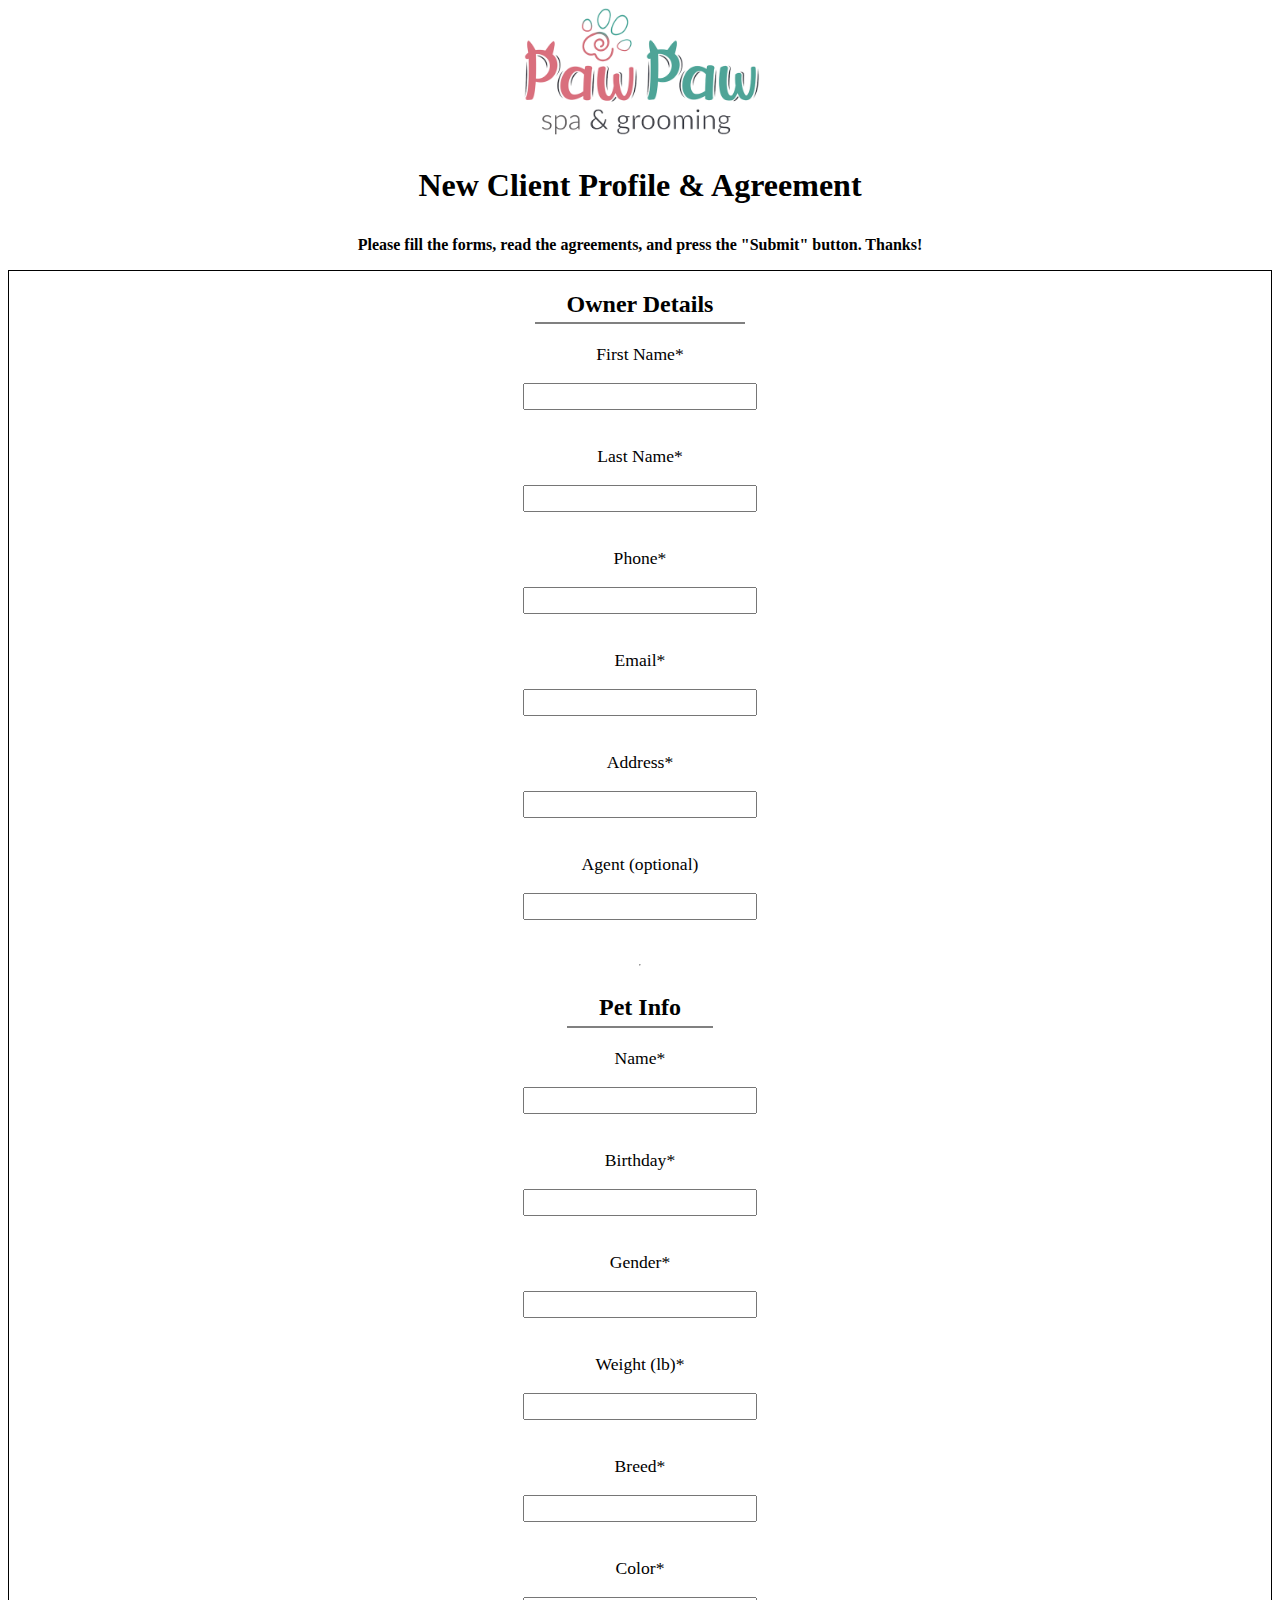
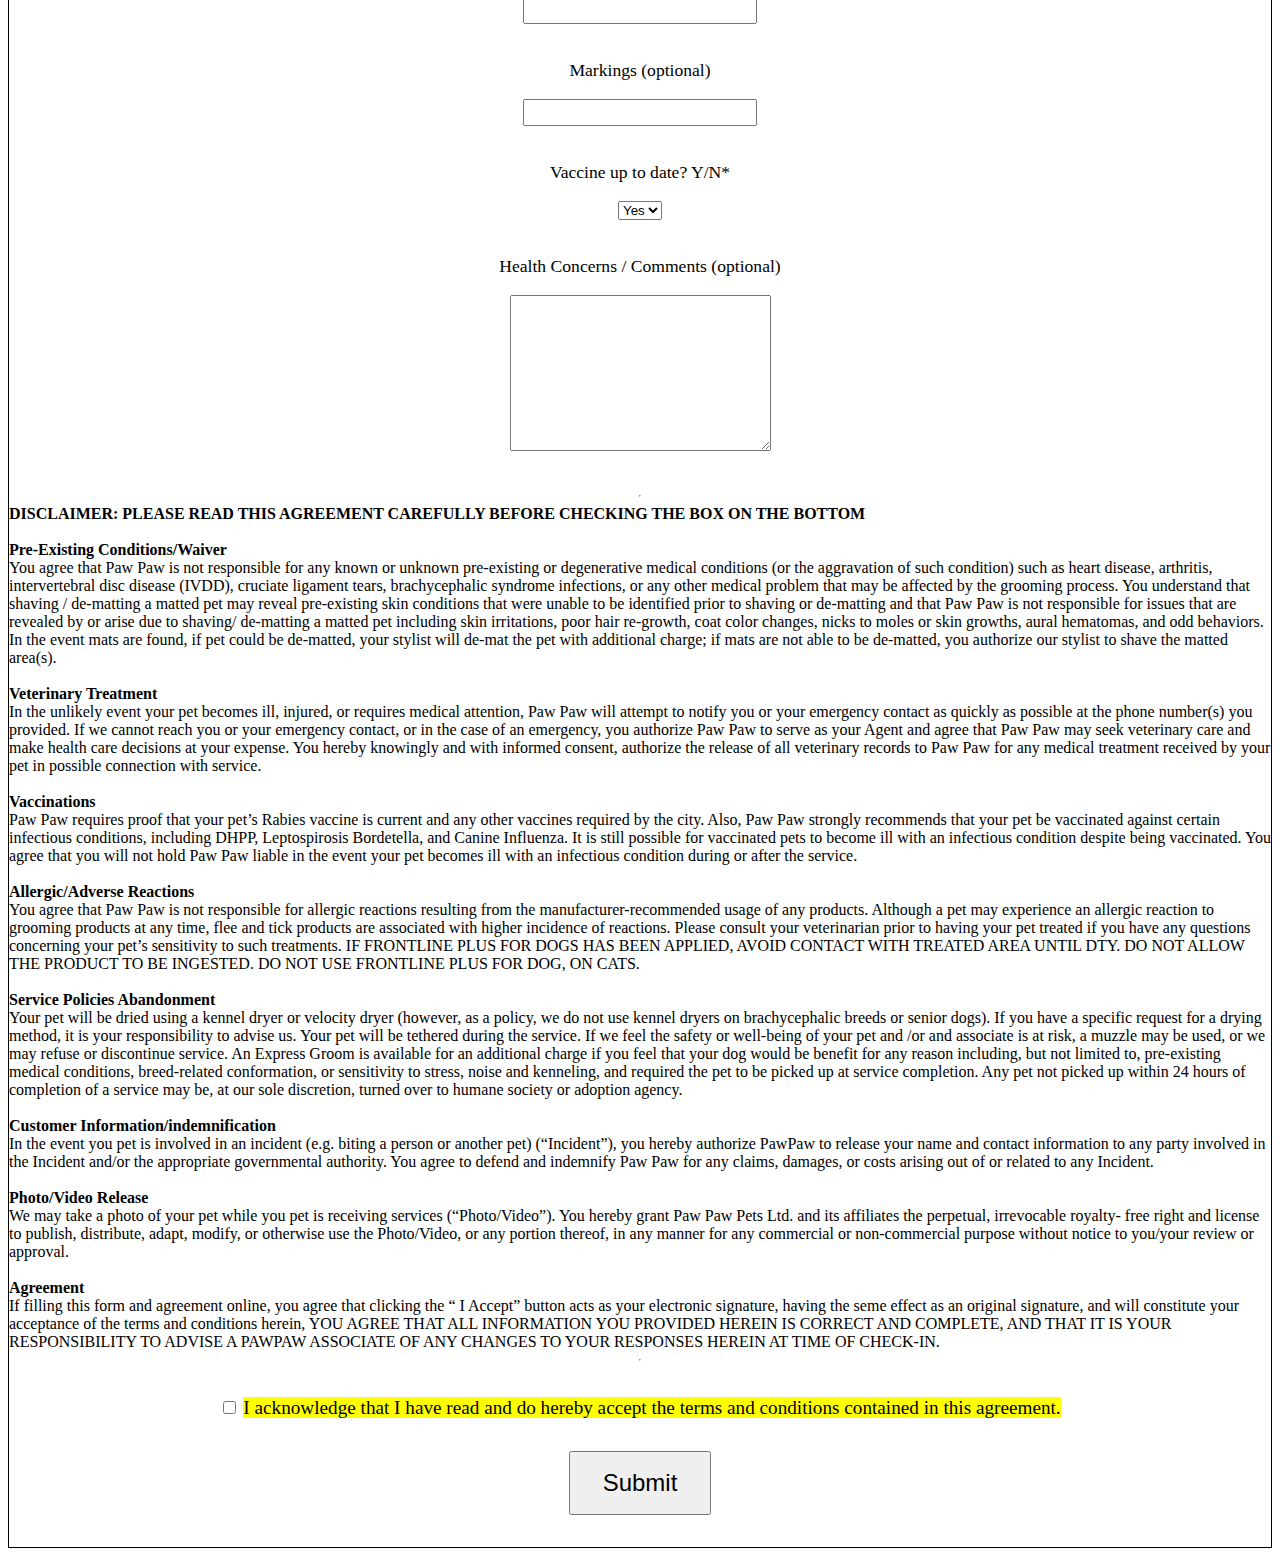
<file: index.html>
<!DOCTYPE html>
<html lang="en">

<head>
    <meta charset="UTF-8">
    <meta http-equiv="X-UA-Compatible" content="IE=edge">
    <meta name="viewport" content="width=device-width, initial-scale=1.0">
    <title>Pawpaw Spa & Grooming Customer Form</title>
    <link rel="stylesheet" href="./styles/main.css">
</head>

<body>
    <img src="./styles/files/full logo.png">
    <h1>New Client Profile & Agreement</h1>
    <span id="instruction">Please fill the forms, read the agreements, and press the "Submit" button. Thanks!</span>
    <form action="https://api.staticforms.xyz/submit" method="post" name="NewCustomerInfo">
        <h2>Owner Details</h2>
        <input type="hidden" name="accessKey" value="f2a34d53-4d84-41a1-ad01-18001a1bae99">
        <input type="hidden" name="subject" value="New Customer Information">
        <label for="$customer_first_name">First Name*</label><br>
        <input type="text" name="$customer_first_name" id="customer_first_name" required>
        <br><br>
        <label for="$customer_last_name">Last Name*</label><br>
        <input type="text" name="$customer_last_name" id="customer_last_name" required>
        <br><br>
        <label for="$customer_phone">Phone*</label><br>
        <input type="number" name="$customer_phone" id="customer_phone" required>
        <br><br>
        <label for="$customer_email">Email*</label><br>
        <input type="email" name="$customer_email" id="customer_email" required>
        <br><br>
        <label for="$customer_address">Address*</label><br>
        <input type="text" name="$customer_address" id="customer_address" required>
        <br><br>
        <label for="$customer_agent">Agent (optional)</label><br>
        <input type="text" name="$customer_agent" id="customer_agent">
        <br><br>
        <hr>
        <h2>Pet Info</h2>
        <label for="$pet_name">Name*</label><br>
        <input type="text" name="$pet_name" id="pet_name" required>
        <br><br>
        <label for="$pet_birthday">Birthday*</label><br>
        <input type="text" name="$pet_birthday" id="pet_birthday" required>
        <br><br>
        <label for="$pet_gender">Gender*</label><br>
        <input type="text" name="$pet_gender" id="pet_gender" required>
        <br><br>
        <label for="$pet_weight">Weight (lb)*</label><br>
        <input type="text" name="$pet_weight" id="pet_weight" required>
        <br><br>
        <label for="$pet_breed">Breed*</label><br>
        <input type="text" name="$pet_breed" id="pet_breed" required>
        <br><br>
        <label for="$pet_color">Color*</label><br>
        <input type="text" name="$pet_color" id="pet_color" required>
        <br><br>
        <label for="$pet_markings">Markings (optional)</label><br>
        <input type="text" name="$pet_markings" id="pet_markings">
        <br><br>
        <label for="$pet_vaccine">Vaccine up to date? Y/N*</label><br>
        <select name="$pet_name" id="pet_name">
            <option value="yes" selected>Yes</option>
            <option value="no">No</option>
        </select>
        <br><br>
        <label for="$pet_comments">Health Concerns / Comments (optional)</label><br>
        <textarea name="$pet_comments" id="pet_comments" cols="30" rows="10"></textarea>
        <br><br>
        <hr>
        <article>
            <span>DISCLAIMER: PLEASE READ THIS AGREEMENT CAREFULLY BEFORE CHECKING THE BOX ON THE BOTTOM</span><br>
            <br>
            <span>Pre-Existing Conditions/Waiver</span><br>
            You agree that Paw Paw is not responsible for any known or unknown pre-existing or degenerative medical
            conditions (or the aggravation of such condition) such as heart disease, arthritis, intervertebral disc
            disease (IVDD), cruciate ligament tears, brachycephalic syndrome infections, or any other medical problem
            that may be affected by the grooming process. You understand that shaving / de-matting a matted pet may
            reveal pre-existing skin conditions that were unable to be identified prior to shaving or de-matting and
            that Paw Paw is not responsible for issues that are revealed by or arise due to shaving/ de-matting a matted
            pet including skin irritations, poor hair re-growth, coat color changes, nicks to moles or skin growths,
            aural hematomas, and odd behaviors. In the event mats are found, if pet could be de-matted, your stylist
            will de-mat the pet with additional charge; if mats are not able to be de-matted, you authorize our stylist
            to shave the matted area(s).<br>
            <br>
            <span>Veterinary Treatment</span><br>
            In the unlikely event your pet becomes ill, injured, or requires medical attention, Paw Paw will attempt to
            notify you or your emergency contact as quickly as possible at the phone number(s) you provided. If we
            cannot reach you or your emergency contact, or in the case of an emergency, you authorize Paw Paw to serve
            as your Agent and agree that Paw Paw may seek veterinary care and make health care decisions at your
            expense. You hereby knowingly and with informed consent,
            authorize the release of all veterinary records to Paw Paw for any medical treatment received by your pet in
            possible connection with service.<br>
            <br>
            <span>Vaccinations</span><br>
            Paw Paw requires proof that your pet’s Rabies vaccine is current and any other vaccines required by the
            city. Also, Paw Paw strongly recommends that your pet be vaccinated against certain infectious conditions,
            including DHPP, Leptospirosis Bordetella, and Canine Influenza. It is still possible for vaccinated pets to
            become ill with an infectious condition despite being vaccinated. You agree that you will not hold Paw Paw
            liable in the event your pet becomes ill with an infectious condition during or after the service.<br>
            <br>
            <span>Allergic/Adverse Reactions</span><br>
            You agree that Paw Paw is not responsible for allergic reactions resulting from the manufacturer-recommended
            usage of any products. Although a pet may experience an allergic reaction to grooming products at any time,
            flee and tick products are associated with higher incidence of reactions. Please consult your veterinarian
            prior to having your pet treated if you have any questions concerning your pet’s sensitivity to such
            treatments. IF FRONTLINE PLUS FOR DOGS HAS BEEN APPLIED, AVOID CONTACT WITH TREATED AREA UNTIL DTY. DO NOT
            ALLOW THE PRODUCT TO BE INGESTED. DO NOT USE FRONTLINE PLUS FOR DOG, ON CATS.<br>
            <br>
            <span>Service Policies Abandonment</span><br>
            Your pet will be dried using a kennel dryer or velocity dryer (however, as a policy, we do not use kennel
            dryers on brachycephalic breeds or senior dogs). If you have a specific request for a drying method, it is
            your responsibility to advise us. Your pet will be tethered during the service. If we feel the safety or
            well-being of your pet and /or and associate is at risk, a muzzle may be used, or we may refuse or
            discontinue service. An Express Groom is available for an additional charge if you feel that your dog would
            be benefit for any reason including, but not limited to, pre-existing medical conditions, breed-related
            conformation, or sensitivity to stress, noise and kenneling, and required the pet to be picked up at service
            completion. Any pet not picked up within 24 hours of completion of a service may be, at our sole discretion,
            turned over to humane society or adoption agency.<br>
            <br>
            <span>Customer Information/indemnification</span><br>
            In the event you pet is involved in an incident (e.g. biting a person or another pet) (“Incident”), you
            hereby authorize PawPaw to release your name and contact information to any party involved in the Incident
            and/or the appropriate governmental authority. You agree to defend and indemnify Paw Paw for any claims,
            damages, or costs arising out of or related to any Incident.<br>
            <br>
            <span>Photo/Video Release</span><br>
            We may take a photo of your pet while you pet is receiving services (“Photo/Video”). You hereby grant Paw
            Paw Pets Ltd. and its affiliates the perpetual, irrevocable royalty- free right and license to publish,
            distribute, adapt, modify, or otherwise use the Photo/Video, or any portion thereof, in any manner for any
            commercial or non-commercial purpose without notice to you/your review or approval.<br>
            <br>
            <span>Agreement</span><br>
            If filling this form and agreement online, you agree that clicking the “ I Accept” button acts as your
            electronic signature, having the seme effect as an original signature, and will constitute your acceptance
            of the terms and conditions herein, YOU AGREE THAT ALL INFORMATION YOU PROVIDED HEREIN IS CORRECT AND
            COMPLETE, AND THAT IT IS YOUR RESPONSIBILITY TO ADVISE A PAWPAW ASSOCIATE OF ANY CHANGES TO YOUR RESPONSES
            HEREIN AT TIME OF CHECK-IN.
        </article>
        <hr>
        <div>
            <input type="checkbox" name="$customer_agree" id="customer_agree" required>
            <label for="$customer_agree" id="customer_agree_label">I acknowledge that I have read and do hereby
                accept the terms and conditions contained in this agreement.</label><br>
        </div>
        <input type="hidden" name="redirectTo" value="./pages/thanks.html">
        <input type="submit" value="Submit" id="submit">
    </form>
</body>

</html>
</file>
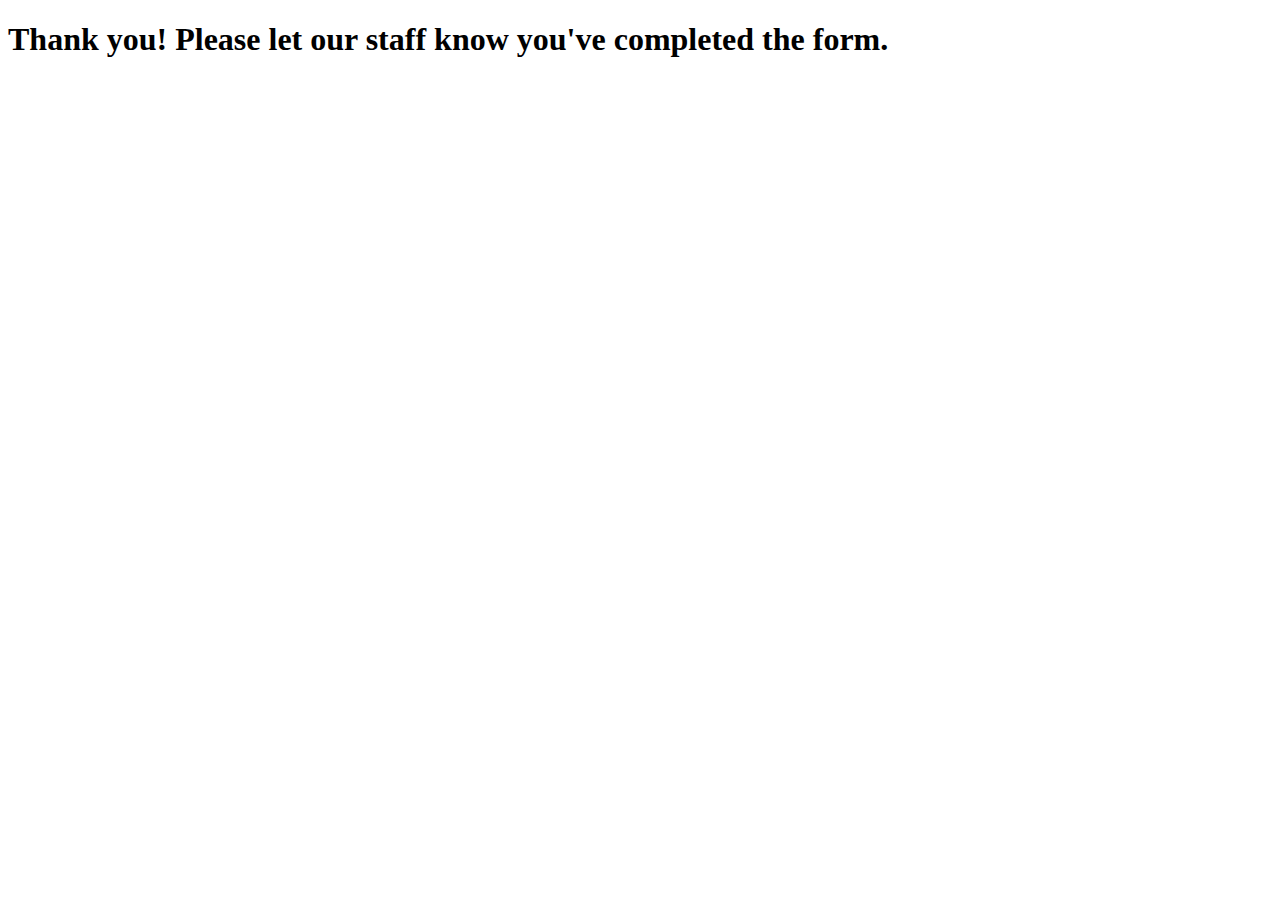
<file: pages/thanks.html>
<!DOCTYPE html>
<html lang="en">
<head>
    <meta charset="UTF-8">
    <meta http-equiv="X-UA-Compatible" content="IE=edge">
    <meta name="viewport" content="width=device-width, initial-scale=1.0">
    <title>Thank you!</title>
</head>
<body>
    <h1>Thank you! Please let our staff know you've completed the form.</h1>
</body>
</html>
</file>
<file: styles/main.css>
body {
    display: flex;
    flex-direction: column;
    justify-content: center;
}

img {
    width: 15rem;
    align-self: center;
}

form {
    border: 1px solid black;
    display: flex;
    flex-direction: column;
    justify-content: center;
    align-items: center;
}

label,
input {
    font-size: 1.1rem;
}

h1 {
    margin: 2rem auto;
}

h2 {
    padding: 0 2rem 0.3rem;
    border-bottom: 2px grey solid;
}

#instruction {
    position: relative;
    margin: 0 auto 1rem;
}

span {
    font-weight: bold;
}

#customer_agree {
    margin-top: 2rem;
}

#customer_agree_label {
    background: yellow;
    margin-top: 2rem;
    font-size: 1.2rem;
}

#submit {
    margin: 2rem 0;
    font-size: 1.5rem;
    padding: 1rem 2rem;
}
</file>
